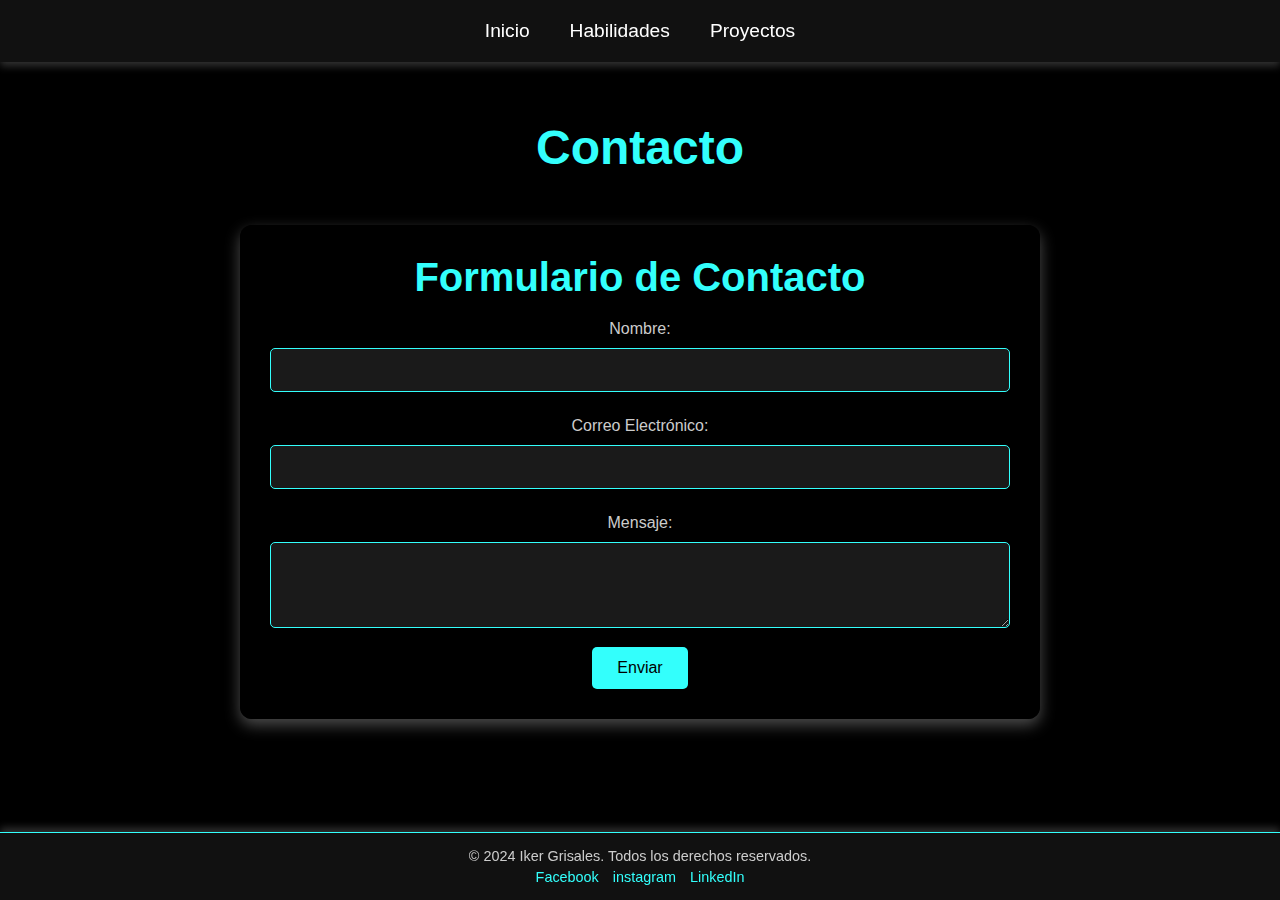
<file: contacto.html>
<!DOCTYPE html>
<html lang="es">
<head>
    <meta charset="UTF-8">
    <meta name="viewport" content="width=device-width, initial-scale=1.0">
    <title>Portafolio - Contacto</title>
    <link rel="stylesheet" href="css/style4.css"> <!-- Asegúrate de que este archivo CSS contenga el estilo de la barra de navegación -->
    <!-- Include the EmailJS SDK -->
    <script src="https://cdn.emailjs.com/dist/email.min.js"></script>
</head>
<body>
    <header>
        <nav>
            <a href="index.html">Inicio</a>
            <a href="habilidades.html">Habilidades</a>
            <a href="proyectos.html">Proyectos</a>
        </nav>
        <h1>Contacto</h1>
    </header>
    <div class="container">
        <section class="contact-section">
            <h2>Formulario de Contacto</h2>
            <form id="contactForm">
                <label for="nombre">Nombre:</label>
                <input type="text" id="nombre" name="nombre" required>

                <label for="email">Correo Electrónico:</label>
                <input type="email" id="email" name="email" required>

                <label for="mensaje">Mensaje:</label>
                <textarea id="mensaje" name="mensaje" rows="4" required></textarea>

                <button type="submit">Enviar</button>
            </form>
        </section>
    </div>
    <script>
        // Inicializa EmailJS con tu ID de usuario
        emailjs.init('user_YOUR_USER_ID'); // Reemplaza con tu ID de usuario EmailJS

        document.getElementById('contactForm').addEventListener('submit', function(event) {
            event.preventDefault(); // Prevenir el envío normal del formulario

            var nombre = document.getElementById('nombre').value.trim();
            var email = document.getElementById('email').value.trim();
            var mensaje = document.getElementById('mensaje').value.trim();

            var emailRegex = /^[^\s@]+@[^\s@]+\.[^\s@]+$/;

            if (nombre === '') {
                alert('Por favor, introduce tu nombre.');
                return;
            }

            if (!emailRegex.test(email)) {
                alert('Por favor, introduce un correo electrónico válido.');
                return;
            }

            if (mensaje === '') {
                alert('Por favor, escribe tu mensaje.');
                return;
            }

            // Enviar el correo electrónico usando EmailJS
            emailjs.send('service_uppdlo8', 'template_XXXX', { // Reemplaza 'template_XXXX' con tu ID de template
                nombre: nombre,
                email: email,
                mensaje: mensaje
            }).then(function(response) {
                alert('¡Mensaje enviado exitosamente!');
                document.getElementById('contactForm').reset(); // Reiniciar el formulario
            }, function(error) {
                console.log('Error:', error); // Mostrar detalles del error en la consola
                alert('Hubo un error al enviar el mensaje. Inténtalo de nuevo más tarde.');
            });
        });
    </script>
</body>
<footer>
    <p>&copy; 2024 Iker Grisales. Todos los derechos reservados.</p>
    <p>
        <a href="https://facebook.com/tu-perfil" target="_blank" aria-label="Facebook">Facebook</a>
        <a href="https://www.instagram.com/" target="_blank" aria-label="Twitter">instagram</a>
        <a href="https://linkedin.com/in/tu-perfil" target="_blank" aria-label="LinkedIn">LinkedIn</a>
</footer>

</html>

<!--<script>
    function validarFormulario() {
        var email = document.getElementById('email').value; // Obtiene el valor del campo de correo electrónico
        var emailRegex = /^[^\s@]+@[^\s@]+\.[^\s@]+$/; // Expresión regular para validar el formato del correo electrónico

        if (!emailRegex.test(email)) { // Comprueba si el valor del campo no coincide con el formato de correo electrónico válido
            alert('Por favor, introduce un correo electrónico válido.'); // Muestra un mensaje de alerta si el correo no es válido
            return false; // Evita que el formulario se envíe
        }
        
        return true; // Permite que el formulario se envíe si el correo es válido
    }
</script>
-->
</file>
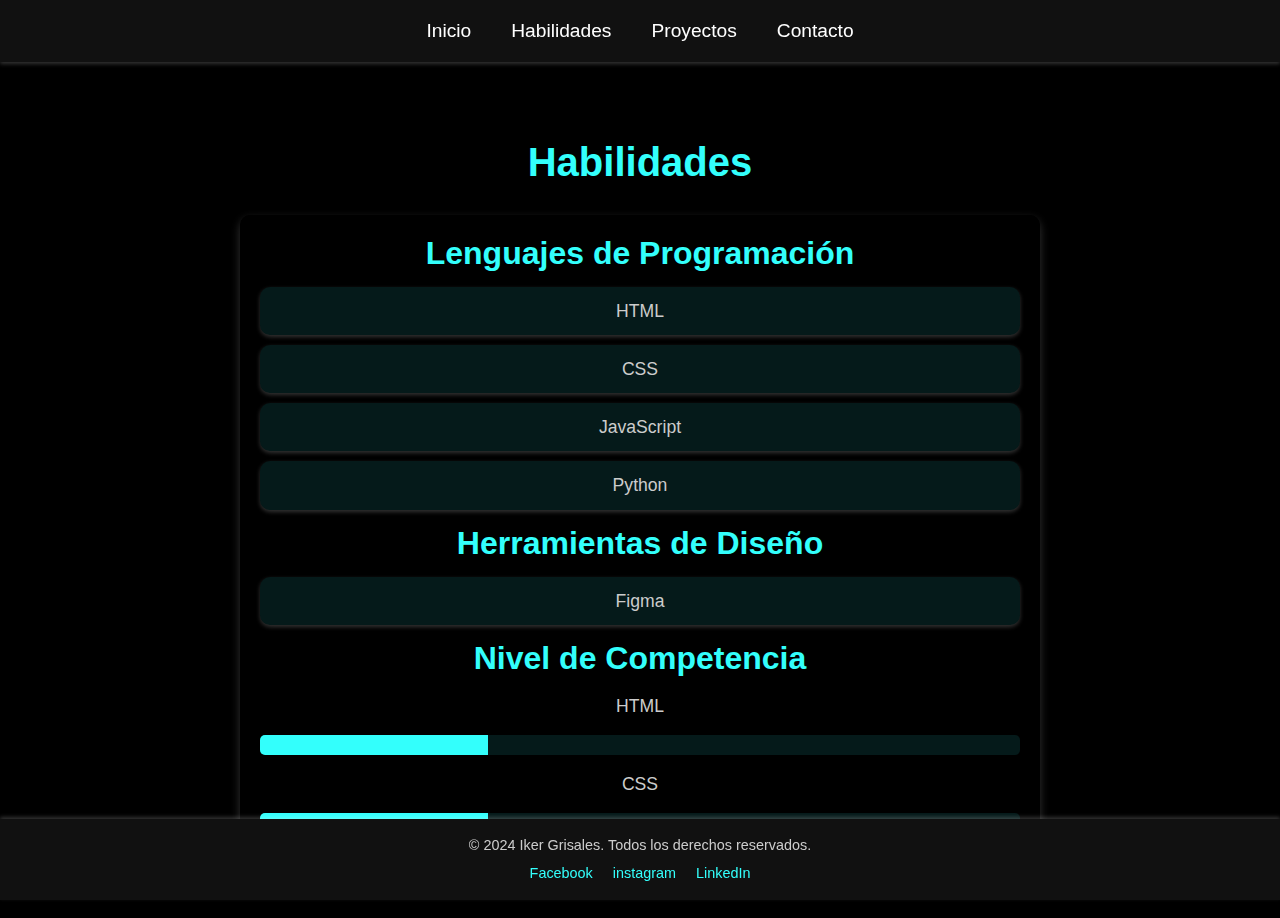
<file: habilidades.html>
<!DOCTYPE html>
<html lang="es">
<head>
    <meta charset="UTF-8">
    <meta name="viewport" content="width=device-width, initial-scale=1.0">
    <title>Portafolio - Habilidades</title>
    <link rel="stylesheet" href="css/style2.css"> <!-- Asegúrate de que este archivo CSS contenga el estilo de la barra de navegación -->
</head>
<body>
    <header>
        <nav>
            <a href="index.html">Inicio</a>
            <a href="habilidades.html">Habilidades</a>
            <a href="proyectos.html">Proyectos</a>
            <a href="contacto.html">Contacto</a>
        </nav>
        <h1>Habilidades</h1>
    </header>
    <div class="container">
        <section>
            <h2>Lenguajes de Programación</h2>
            <ul>
                <li>HTML</li>
                <li>CSS</li>
                <li>JavaScript</li>
                <li>Python</li>
            </ul>
        </section>
        <section>
            <h2>Herramientas de Diseño</h2>
            <ul>
                <li>Figma</li>
            </ul>
        </section>
        <section>
            <h2>Nivel de Competencia</h2>
            <div class="skill">
                <p>HTML</p>
                <div class="progress">
                    <div class="progress-bar" style="width: 30%;"></div>
                </div>
            </div>
            <div class="skill">
                <p>CSS</p>
                <div class="progress">
                    <div class="progress-bar" style="width: 30%;"></div>
                </div>
            </div>
        </section>
    </div>
    <footer>
        <p>&copy; 2024 Iker Grisales. Todos los derechos reservados.</p>
        <p>
            <a href="https://facebook.com/tu-perfil" target="_blank" aria-label="Facebook">Facebook</a>
            <a href="https://www.instagram.com/" target="_blank" aria-label="Twitter">instagram</a>
            <a href="https://linkedin.com/in/tu-perfil" target="_blank" aria-label="LinkedIn">LinkedIn</a>
        </p>
    </footer>
    
</body>
</html>
</file>
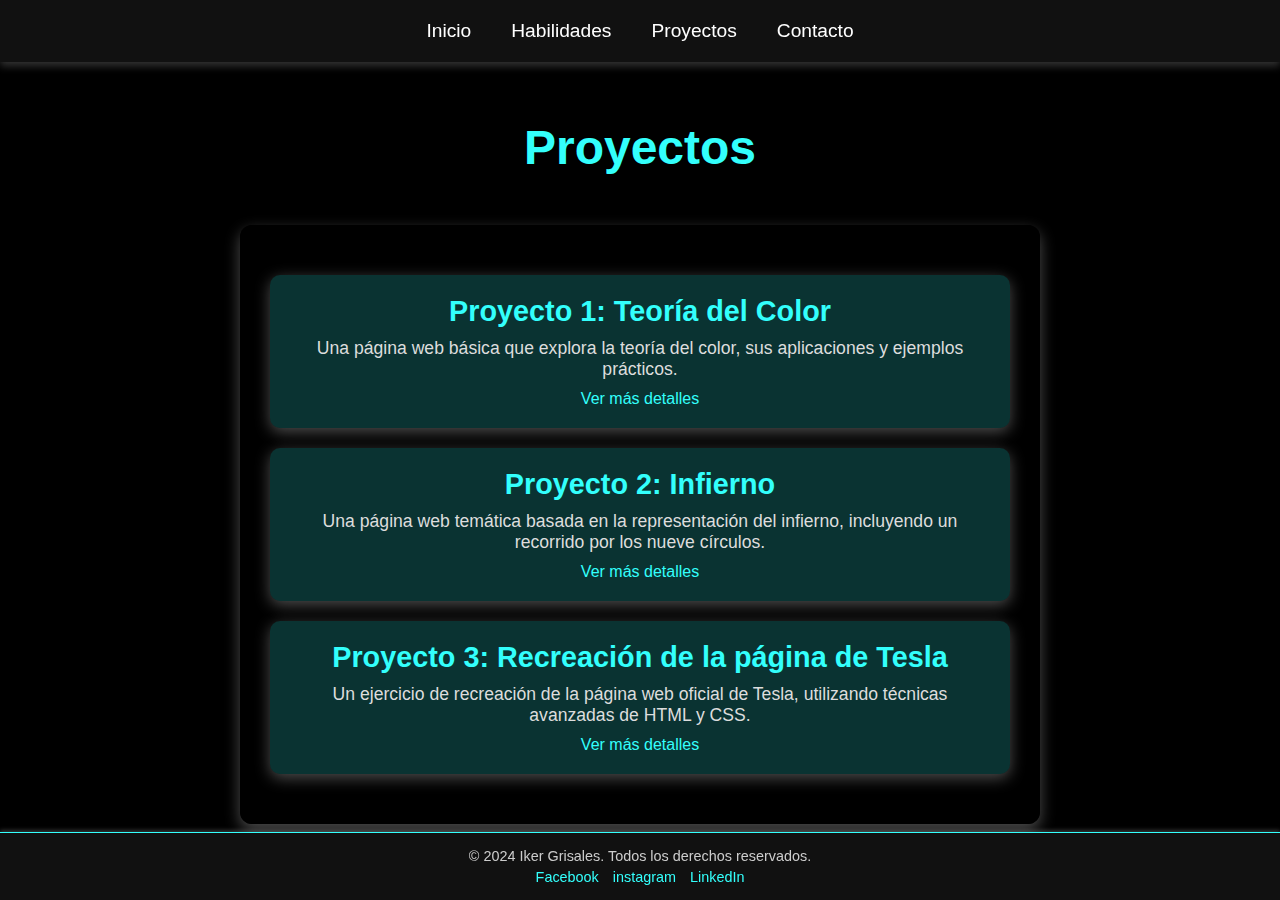
<file: proyectos.html>
<!DOCTYPE html>
<html lang="es">
<head>
    <meta charset="UTF-8">
    <meta name="viewport" content="width=device-width, initial-scale=1.0">
    <title>Portafolio - Proyectos</title>
    <link rel="stylesheet" href="css/style3.css"> <!-- Incluye el CSS externo -->
</head>
<body>
    <header>
        <nav>
            <a href="index.html">Inicio</a>
            <a href="habilidades.html">Habilidades</a>
            <a href="proyectos.html">Proyectos</a>
            <a href="contacto.html">Contacto</a>
        </nav>
        <h1>Proyectos</h1>
    </header>
    <div class="container">
        <section class="proyecto">
            <h2>Proyecto 1: Teoría del Color</h2>
            <p>Una página web básica que explora la teoría del color, sus aplicaciones y ejemplos prácticos.</p>
            <a href="#">Ver más detalles</a>
        </section>
        <section class="proyecto">
            <h2>Proyecto 2: Infierno</h2>
            <p>Una página web temática basada en la representación del infierno, incluyendo un recorrido por los nueve círculos.</p>
            <a href="#">Ver más detalles</a>
        </section>
        <section class="proyecto">
            <h2>Proyecto 3: Recreación de la página de Tesla</h2>
            <p>Un ejercicio de recreación de la página web oficial de Tesla, utilizando técnicas avanzadas de HTML y CSS.</p>
            <a href="#">Ver más detalles</a>
        </section>
    </div>
    <footer>
        <p>&copy; 2024 Iker Grisales. Todos los derechos reservados.</p>
        <p>
            <a href="https://facebook.com/tu-perfil" target="_blank" aria-label="Facebook">Facebook</a>
            <a href="https://www.instagram.com/" target="_blank" aria-label="Twitter">instagram</a>
            <a href="https://linkedin.com/in/tu-perfil" target="_blank" aria-label="LinkedIn">LinkedIn</a>
        </p>
    </footer>
</body>
</html>
</file>
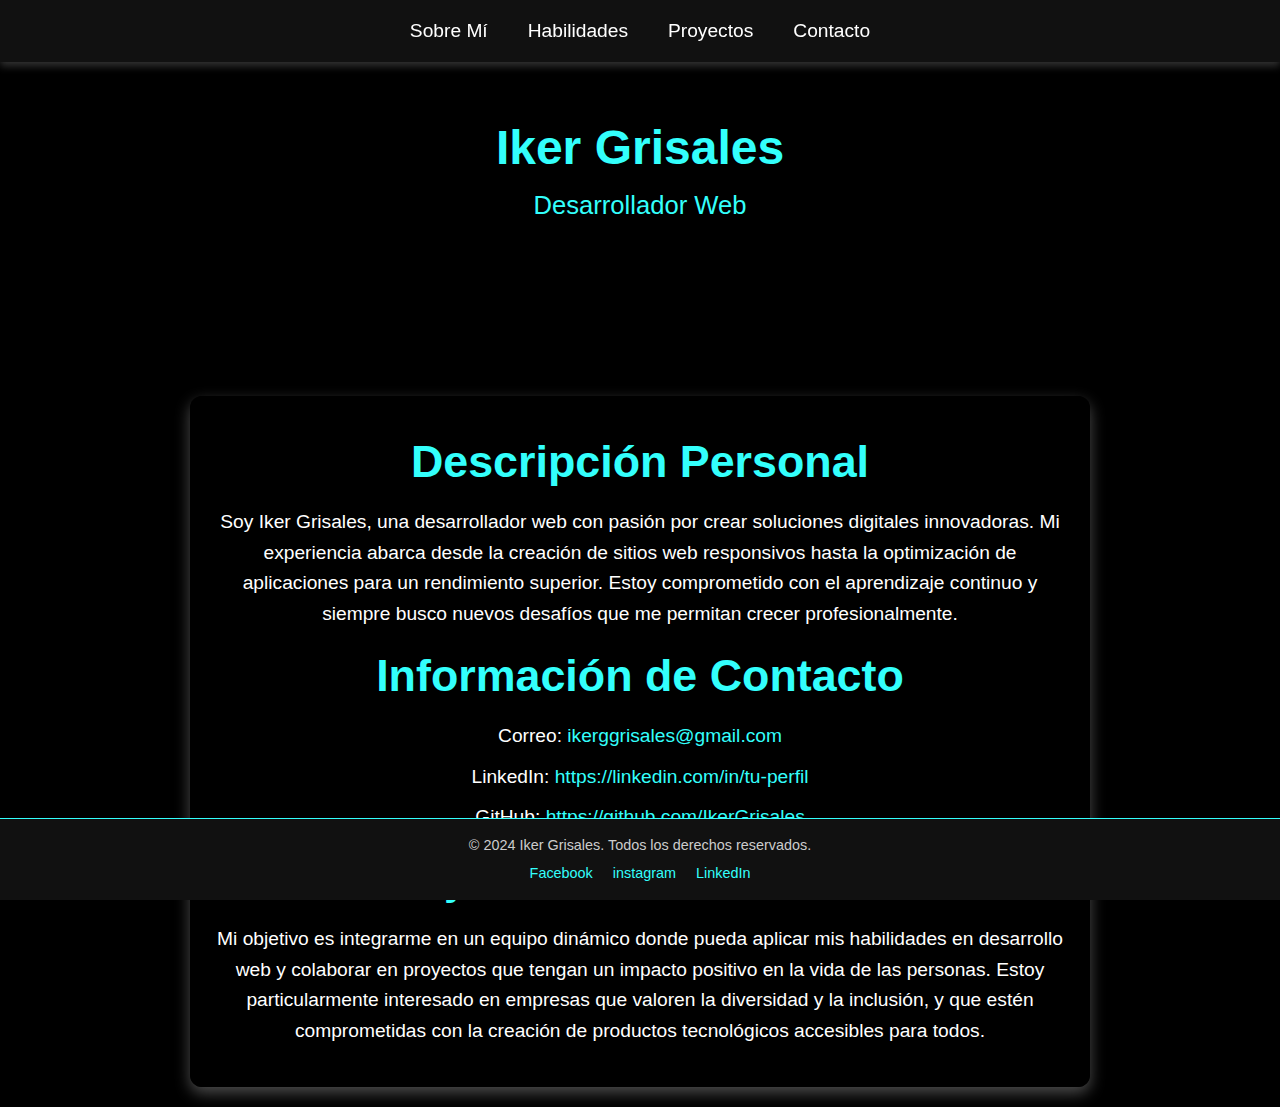
<file: sobre-mi.html>
<!DOCTYPE html>
<html lang="es">
<head>
    <meta charset="UTF-8">
    <meta name="viewport" content="width=device-width, initial-scale=1.0">
    <title>Portafolio - Sobre Mí</title>
    <link rel="stylesheet" href="css/style1.css"> <!-- Incluye el CSS externo -->
</head>
<body>
    <header>
        <h1>Iker Grisales</h1> <!-- Nombre y título profesional -->
        <p>Desarrollador Web</p> <!-- Título profesional -->
    </header>
    <nav>
        <a href="sobre-mi.html">Sobre Mí</a>
        <a href="habilidades.html">Habilidades</a>
        <a href="proyectos.html">Proyectos</a>
        <a href="contacto.html">Contacto</a>
    </nav>

    <div class="container">
        <article>
            <h2>Descripción Personal</h2>
            <p>Soy Iker Grisales, una desarrollador web con pasión por crear soluciones digitales innovadoras. Mi experiencia abarca desde la creación de sitios web responsivos hasta la optimización de aplicaciones para un rendimiento superior. Estoy comprometido con el aprendizaje continuo y siempre busco nuevos desafíos que me permitan crecer profesionalmente.</p>
        </article>

         <!--<<section>
            <h2>Experiencia Profesional</h2>
        </section>

       section>
            <h2>Educación</h2>
            <ul>
                <li><strong>Bachiller</strong> - Bernardo Arias Trujillo (2019 - 2023)</li>
                <li><strong>English Does Work 1</strong> - SENA</li>
                <li><strong>English Does Work 2</strong> - SENA</li>
                <li><strong>English Does Work 3</strong> - SENA</li>
                <li><strong>English Does Work 4</strong> - SENA</li>
                <li><strong>English Does Work 5</strong> - SENA</li>
            </ul>
        </section>-->


        <section id="contact-info">
            <h2>Información de Contacto</h2>
            <p>Correo: <a href="mailto:ikerggrisales@gmail.com">ikerggrisales@gmail.com</a></p>
            <p>LinkedIn: <a href="https://linkedin.com/in/tu-perfil">https://linkedin.com/in/tu-perfil</a></p>
            <p>GitHub: <a href="https://github.com/IkerGrisales">https://github.com/IkerGrisales</a></p>
        </section>

        <section>
            <h2>Objetivos Profesionales</h2>
            <p>Mi objetivo es integrarme en un equipo dinámico donde pueda aplicar mis habilidades en desarrollo web y colaborar en proyectos que tengan un impacto positivo en la vida de las personas. Estoy particularmente interesado en empresas que valoren la diversidad y la inclusión, y que estén comprometidas con la creación de productos tecnológicos accesibles para todos.</p>
        </section>

        <!--<section>
            <h2>Referencias</h2>
            <p>Disponible bajo solicitud. Estoy dispuesta a proporcionar referencias profesionales y académicas que validen mi experiencia y competencias en el campo del desarrollo web.</p>
        </section>-->
    </div>
    <footer>
        <p>&copy; 2024 Iker Grisales. Todos los derechos reservados.</p>
        <p>
            <a href="https://facebook.com/tu-perfil" target="_blank" aria-label="Facebook">Facebook</a>
                <a href="https://www.instagram.com/" target="_blank" aria-label="Twitter">instagram</a>
                <a href="https://linkedin.com/in/tu-perfil" target="_blank" aria-label="LinkedIn">LinkedIn</a>
        </p>
    </footer>
    
</body>
</html>
</file>
<file: css/style4.css>
/* Reset básico para asegurarse de que todos los elementos tengan márgenes y rellenos consistentes */
* {
    margin: 0;
    padding: 0;
    box-sizing: border-box; /* Hace que el padding y el borde se incluyan en el tamaño total del elemento */
}

/* Estilo de la barra de navegación */
nav {
    position: fixed;
    top: 0;
    left: 0;
    width: 100%;
    background: #111; /* Fondo oscuro para el nav */
    padding: 10px 0; /* Reducido para un diseño más compacto */
    display: flex;
    justify-content: center;
    align-items: center;
    z-index: 10;
    box-shadow: 0 4px 8px rgba(255, 255, 255, 0.2); /* Sombra suave */
    transition: background 0.3s ease; /* Suavizar el fondo */
}

nav a {
    color: white;
    text-decoration: none;
    padding: 10px 20px; /* Reducido para un diseño más compacto */
    font-size: 1.2em; /* Tamaño de fuente ajustado */
    font-weight: 500;
    position: relative;
    overflow: hidden; /* Asegura que el pseudo-elemento se recorte */
    transition: color 0.3s ease, transform 0.3s ease; /* Suavizar el cambio de color y transformación */
}

nav a:hover {
    color: #33fffc; /* Cambiar color del texto al pasar el ratón */
    transform: scale(1.05); /* Escalar ligeramente al pasar el ratón */
}

nav a::after {
    content: '';
    position: absolute;
    width: 100%;
    height: 2px; /* Línea delgada debajo del texto */
    left: 50%;
    bottom: 0;
    background: #33fffc; /* Color de la línea */
    transform: translateX(-50%) scaleX(0); /* Inicialmente oculta */
    transition: transform 0.3s ease; /* Suavizar la transformación */
    transform-origin: bottom right;
    z-index: -1; /* Asegura que esté detrás del texto */
}

nav a:hover::after {
    transform: translateX(-50%) scaleX(1); /* Mostrar línea al pasar el ratón */
    transform-origin: bottom left;
}

/* Estilos generales del cuerpo */
body {
    font-family: 'Arial', sans-serif; /* Fuente principal */
    background-color: #000; /* Fondo negro */
    color: #fff; /* Texto en blanco para contraste */
    display: flex;
    flex-direction: column; /* Organiza los elementos en una columna */
    align-items: center; /* Centra los elementos horizontalmente */
    justify-content: flex-start; /* Alinea los elementos al inicio de la columna */
    min-height: 100vh; /* Asegura que el cuerpo ocupe al menos la altura de la ventana */
    padding: 0 20px; /* Espacio interno horizontal */
    padding-top: 70px; /* Espacio para la barra de navegación fija */
}

/* Estilo del encabezado */
header {
    text-align: center; /* Centra el texto */
    margin-top: 50px; /* Espacio superior para separar del borde */
}

header h1 {
    font-size: 3em; /* Tamaño de fuente más grande para el título */
    color: #33fffc; /* Color llamativo para el título */
}

header p {
    font-size: 1.6em; /* Tamaño de fuente para el subtítulo */
    color: #ccc; /* Color más suave para el subtítulo */
    margin-top: 10px; /* Espacio superior */
}

/* Estilo del contenedor principal */
.container {
    text-align: center; /* Centra el texto dentro del contenedor */
    margin-top: 50px; /* Espacio superior para separar del encabezado y la barra de navegación */
    padding: 30px; /* Espacio interno dentro del contenedor */
    background-color: rgba(0, 0, 0, 0.8); /* Fondo negro semitransparente */
    border-radius: 12px; /* Esquinas redondeadas */
    box-shadow: 0 6px 15px rgba(255, 255, 255, 0.3); /* Sombra clara para dar profundidad */
    max-width: 800px; /* Ancho máximo */
    width: 100%;
}

/* Estilo para subtítulos (h2) */
h2 {
    font-size: 2.5em; /* Tamaño de fuente adecuado para subtítulos */
    margin-bottom: 20px; /* Espacio inferior */
    color: #33fffc; /* Color del texto de los subtítulos */
}

/* Estilo para etiquetas (label) */
label {
    display: block; /* Mostrar como bloque para mayor claridad */
    margin: 10px 0; /* Espacio arriba y abajo */
    color: #ccc; /* Color del texto */
}

/* Estilo para campos de texto y área de texto */
input[type="text"],
input[type="email"],
textarea {
    width: 100%; /* Ancho completo del campo */
    padding: 12px; /* Espacio interno en el campo */
    margin-bottom: 15px; /* Espacio inferior */
    border: 1px solid #33fffc; /* Borde color cyan */
    border-radius: 5px; /* Esquinas redondeadas */
    background-color: rgba(255, 255, 255, 0.1); /* Fondo semitransparente */
    color: #fff; /* Texto en blanco para contraste */
    font-size: 1em; /* Tamaño de fuente */
}

/* Estilo para botones */
button {
    padding: 12px 25px; /* Espacio interno en el botón */
    border: none; /* Sin borde */
    border-radius: 5px; /* Esquinas redondeadas */
    background-color: #33fffc; /* Fondo color cyan */
    color: #000; /* Texto en negro para contraste */
    font-size: 1em; /* Tamaño de fuente */
    cursor: pointer; /* Cambiar el cursor al pasar por encima */
    transition: background-color 0.3s ease; /* Suaviza el cambio de fondo */
}

/* Estilo para el botón al pasar el ratón */
button:hover {
    background-color: rgba(51, 255, 252, 0.8); /* Fondo más claro al pasar el ratón */
}

/* Estilo para enlaces */
a {
    color: #33fffc; /* Color de los enlaces */
    text-decoration: none; /* Sin subrayado por defecto */
    transition: color 0.3s ease; /* Suaviza el cambio de color */
}

/* Estilo para enlaces al pasar el ratón */
a:hover {
    text-decoration: underline; /* Subrayar el texto del enlace al pasar el ratón */
}

/* Estilo para las tarjetas de proyectos */
.proyecto {
    background-color: rgba(51, 255, 252, 0.2);
    border-radius: 10px;
    padding: 20px;
    margin: 20px 0;
    box-shadow: 0 4px 15px rgba(255, 255, 255, 0.3);
    transition: background-color 0.3s ease, box-shadow 0.3s ease;
}

.proyecto:hover {
    background-color: rgba(51, 255, 252, 0.3);
    box-shadow: 0 6px 20px rgba(255, 255, 255, 0.4);
}

.proyecto h2 {
    font-size: 1.8em;
    margin-bottom: 10px;
}

.proyecto p {
    font-size: 1.1em;
    color: #ddd;
}

.proyecto a {
    color: #33fffc;
    text-decoration: none;
    font-weight: 500;
    display: inline-block;
    margin-top: 10px;
    transition: color 0.3s ease;
}

.proyecto a:hover {
    color: #fff;
    text-decoration: underline;
}

/* Estilo para el pie de página */
footer {
    background-color: #111; /* Fondo oscuro para el pie de página */
    color: #ccc; /* Texto gris claro */
    text-align: center; /* Centra el texto */
    padding: 10px 0; /* Reducir padding en el pie de página */
    position: fixed; /* Fija el pie de página en la parte inferior */
    bottom: 0; /* Alinea el pie de página en la parte inferior de la ventana */
    left: 0;
    width: 100%; /* Ancho completo del pie de página */
    border-top: 1px solid #33fffc; /* Borde superior cian para separar del contenido */
    box-shadow: 0 -4px 8px rgba(255, 255, 255, 0.2); /* Sombra suave */
}

footer a {
    color: #33fffc; /* Color cian para los enlaces del pie de página */
    text-decoration: none; /* Sin subrayado en los enlaces */
    margin: 0 5px; /* Espacio horizontal entre enlaces reducido */
}

footer a:hover {
    text-decoration: underline; /* Subrayado al pasar el ratón */
}

footer p {
    font-size: 0.9em; /* Tamaño de fuente para el texto del pie de página reducido */
    margin: 5px 0; /* Espacio vertical entre líneas */
}
</file>
<file: css/style2.css>
/* Reset básico para asegurar consistencia en márgenes y rellenos */
* {
    margin: 0;
    padding: 0;
    box-sizing: border-box;
}

/* Estilo de la barra de navegación */
nav {
    position: fixed; /* Fija la barra de navegación en la parte superior */
    top: 0;
    left: 0;
    width: 100%; /* Ancho completo de la página */
    background: #111; /* Fondo oscuro para la barra de navegación */
    padding: 10px 0; /* Espaciado vertical reducido */
    display: flex;
    justify-content: center; /* Centra los enlaces horizontalmente */
    align-items: center;
    z-index: 10; /* Asegura que la barra esté sobre otros elementos */
    box-shadow: 0 2px 4px rgba(255, 255, 255, 0.2); /* Sombra más suave */
    transition: background 0.3s ease; /* Suaviza el cambio del color de fondo */
}

nav a {
    color: white; /* Color de texto blanco para los enlaces */
    text-decoration: none; /* Sin subrayado en los enlaces */
    padding: 10px 20px; /* Espaciado alrededor del texto del enlace reducido */
    font-size: 1.2em; /* Tamaño de fuente más pequeño para los enlaces */
    font-weight: 500; /* Peso de fuente medio */
    position: relative; /* Posiciona los pseudo-elementos correctamente */
    overflow: hidden; /* Asegura que el pseudo-elemento se recorte si es necesario */
    transition: color 0.3s ease, transform 0.3s ease; /* Suaviza el cambio de color y escala */
}

nav a:hover {
    color: #33fffc; /* Cambia el color del texto al pasar el ratón */
    transform: scale(1.05); /* Escala el enlace ligeramente al pasar el ratón */
}

nav a::after {
    content: ''; /* Pseudo-elemento para el efecto visual */
    position: absolute;
    width: 100%; /* Ancho completo del enlace */
    height: 2px; /* Línea delgada debajo del texto */
    left: 50%;
    bottom: 0;
    background: #33fffc; /* Color de la línea */
    transform: translateX(-50%) scaleX(0); /* Inicialmente oculta */
    transition: transform 0.3s ease; /* Suaviza la transformación de la línea */
    transform-origin: bottom right; /* Origen de la transformación */
    z-index: -1; /* Asegura que esté detrás del texto */
}

nav a:hover::after {
    transform: translateX(-50%) scaleX(1); /* Muestra la línea al pasar el ratón */
    transform-origin: bottom left; /* Cambia el origen de la transformación */
}

/* Estilos generales del cuerpo */
body {
    font-family: 'Arial', sans-serif;
    background-color: black; /* Fondo negro para toda la página */
    color: white; /* Texto blanco para contraste */
    display: flex;
    flex-direction: column;
    align-items: center;
    justify-content: flex-start;
    min-height: 100vh; /* Asegura que el contenido cubra toda la altura de la ventana */
    padding: 20px;
    padding-top: 60px; /* Espacio para la barra de navegación fija */
    padding-bottom: 50px; /* Espacio para el pie de página fijo */
}

/* Estilo del header */
header {
    text-align: center;
    margin-top: 80px; /* Espacio superior para separar del contenido superior */
}

header h1 {
    font-size: 2.5em; /* Tamaño más pequeño para el título */
    color: #33fffc; /* Color cian para el título */
    margin-bottom: 10px; /* Espacio inferior para separar del texto del párrafo */
}

/* Estilo del contenedor principal */
.container {
    text-align: center; /* Centra el texto dentro del contenedor */
    margin-top: 20px; /* Espacio superior para separar del header */
    padding: 20px;
    background-color: rgba(0, 0, 0, 0.8); /* Fondo negro con opacidad */
    border-radius: 10px; /* Bordes redondeados */
    box-shadow: 0 4px 10px rgba(255, 255, 255, 0.2); /* Sombra más suave */
    max-width: 800px; /* Ancho máximo del contenedor */
    width: 100%; /* Ancho completo del contenedor */
}

/* Estilo de los títulos de sección */
h2 {
    font-size: 2em; /* Tamaño más pequeño para los subtítulos de las secciones */
    margin-bottom: 15px; /* Espacio inferior para separar del contenido siguiente */
    color: #33fffc; /* Color cian para los subtítulos */
}

/* Estilo de los párrafos y listas */
p, ul {
    font-size: 1.1em; /* Tamaño de fuente para párrafos y listas */
    line-height: 1.6; /* Altura de línea para mejor legibilidad */
    margin-bottom: 15px; /* Espacio inferior para separar del contenido siguiente */
    color: #ccc; /* Color gris claro para el texto */
}

ul {
    list-style-type: none; /* Quita los puntos de lista */
    padding: 0; /* Elimina el espaciado interno de la lista */
}

ul li {
    background-color: rgba(51, 255, 252, 0.1); /* Fondo de los elementos de lista con opacidad */
    margin: 10px 0; /* Espacio superior e inferior */
    padding: 10px; /* Espaciado interno reducido */
    border-radius: 10px; /* Esquinas más redondeadas */
    box-shadow: 0 2px 4px rgba(255, 255, 255, 0.2); /* Sombra más suave */
}

/* Estilo de los enlaces */
a {
    color: #33fffc; /* Color cian para los enlaces */
    text-decoration: none; /* Sin subrayado en los enlaces */
}

a:hover {
    text-decoration: underline; /* Subrayado al pasar el ratón */
}

/* Estilo para la barra de progreso */
.progress {
    background-color: rgba(51, 255, 252, 0.1); /* Fondo de la barra de progreso con opacidad */
    border-radius: 5px; /* Bordes redondeados */
    overflow: hidden; /* Oculta el contenido que se desborda */
    height: 20px; /* Menor altura para una mejor visibilidad */
    margin: 15px 0; /* Espacio superior e inferior */
}

.progress-bar {
    background-color: #33fffc; /* Color cian para la barra de progreso */
    height: 100%; /* Altura completa de la barra de progreso */
    width: 0; /* Ancho inicial, ajustable por JavaScript */
    transition: width 0.7s ease; /* Suaviza el cambio de ancho */
}

/* Estilo del pie de página */
footer {
    position: fixed; /* Fija el pie de página en la parte inferior */
    bottom: 0;
    left: 0;
    width: 100%; /* Ancho completo de la página */
    background: #111; /* Fondo oscuro para el pie de página */
    color: white; /* Texto blanco */
    padding: 10px 0; /* Espaciado vertical reducido */
    text-align: center; /* Centra el texto en el pie de página */
    box-shadow: 0 -2px 4px rgba(255, 255, 255, 0.2); /* Sombra más suave */
    z-index: 10; /* Asegura que el pie de página esté sobre otros elementos */
}

footer a {
    color: #33fffc; /* Color cian para los enlaces del pie de página */
    text-decoration: none; /* Sin subrayado en los enlaces */
    margin: 0 8px; /* Espacio horizontal entre enlaces reducido */
}

footer a:hover {
    text-decoration: underline; /* Subrayado al pasar el ratón */
}

footer p {
    font-size: 0.9em; /* Tamaño de fuente más pequeño para el texto del pie de página */
    margin: 5px 0; /* Espacio vertical entre líneas */
}
</file>
<file: css/style3.css>
/* Reset básico para asegurarse de que todos los elementos tengan márgenes y rellenos consistentes */
* {
    margin: 0;
    padding: 0;
    box-sizing: border-box; /* Hace que el padding y el borde se incluyan en el tamaño total del elemento */
}

/* Estilo de la barra de navegación */
nav {
    position: fixed;
    top: 0;
    left: 0;
    width: 100%;
    background: #111; /* Fondo oscuro para el nav */
    padding: 10px 0; /* Reducido para un diseño más compacto */
    display: flex;
    justify-content: center;
    align-items: center;
    z-index: 10;
    box-shadow: 0 4px 8px rgba(255, 255, 255, 0.2); /* Sombra suave */
    transition: background 0.3s ease; /* Suavizar el fondo */
}

nav a {
    color: white;
    text-decoration: none;
    padding: 10px 20px; /* Reducido para un diseño más compacto */
    font-size: 1.2em; /* Tamaño de fuente ajustado */
    font-weight: 500;
    position: relative;
    overflow: hidden; /* Asegura que el pseudo-elemento se recorte */
    transition: color 0.3s ease, transform 0.3s ease; /* Suavizar el cambio de color y transformación */
}

nav a:hover {
    color: #33fffc; /* Cambiar color del texto al pasar el ratón */
    transform: scale(1.05); /* Escalar ligeramente al pasar el ratón */
}

nav a::after {
    content: '';
    position: absolute;
    width: 100%;
    height: 2px; /* Línea delgada debajo del texto */
    left: 50%;
    bottom: 0;
    background: #33fffc; /* Color de la línea */
    transform: translateX(-50%) scaleX(0); /* Inicialmente oculta */
    transition: transform 0.3s ease; /* Suavizar la transformación */
    transform-origin: bottom right;
    z-index: -1; /* Asegura que esté detrás del texto */
}

nav a:hover::after {
    transform: translateX(-50%) scaleX(1); /* Mostrar línea al pasar el ratón */
    transform-origin: bottom left;
}

/* Estilos generales del cuerpo */
body {
    font-family: 'Arial', sans-serif; /* Fuente principal */
    background-color: #000; /* Fondo negro */
    color: #fff; /* Texto en blanco para contraste */
    display: flex;
    flex-direction: column; /* Organiza los elementos en una columna */
    align-items: center; /* Centra los elementos horizontalmente */
    justify-content: flex-start; /* Alinea los elementos al inicio de la columna */
    min-height: 100vh; /* Asegura que el cuerpo ocupe al menos la altura de la ventana */
    padding: 0 20px; /* Espacio interno horizontal */
    padding-top: 70px; /* Espacio para la barra de navegación fija */
}

/* Estilo del encabezado */
header {
    text-align: center; /* Centra el texto */
    margin-top: 50px; /* Espacio superior para separar del borde */
}

header h1 {
    font-size: 3em; /* Tamaño de fuente más grande para el título */
    color: #33fffc; /* Color llamativo para el título */
}

header p {
    font-size: 1.6em; /* Tamaño de fuente para el subtítulo */
    color: #ccc; /* Color más suave para el subtítulo */
    margin-top: 10px; /* Espacio superior */
}

/* Estilo del contenedor principal */
.container {
    text-align: center; /* Centra el texto dentro del contenedor */
    margin-top: 50px; /* Espacio superior para separar del encabezado y la barra de navegación */
    padding: 30px; /* Espacio interno dentro del contenedor */
    background-color: rgba(0, 0, 0, 0.8); /* Fondo negro semitransparente */
    border-radius: 12px; /* Esquinas redondeadas */
    box-shadow: 0 6px 15px rgba(255, 255, 255, 0.3); /* Sombra clara para dar profundidad */
    max-width: 800px; /* Ancho máximo */
    width: 100%;
}

/* Estilo para subtítulos (h2) */
h2 {
    font-size: 2.5em; /* Tamaño de fuente adecuado para subtítulos */
    margin-bottom: 20px; /* Espacio inferior */
    color: #33fffc; /* Color del texto de los subtítulos */
}

/* Estilo para etiquetas (label) */
label {
    display: block; /* Mostrar como bloque para mayor claridad */
    margin: 10px 0; /* Espacio arriba y abajo */
    color: #ccc; /* Color del texto */
}

/* Estilo para campos de texto y área de texto */
input[type="text"],
input[type="email"],
textarea {
    width: 100%; /* Ancho completo del campo */
    padding: 12px; /* Espacio interno en el campo */
    margin-bottom: 15px; /* Espacio inferior */
    border: 1px solid #33fffc; /* Borde color cyan */
    border-radius: 5px; /* Esquinas redondeadas */
    background-color: rgba(255, 255, 255, 0.1); /* Fondo semitransparente */
    color: #fff; /* Texto en blanco para contraste */
    font-size: 1em; /* Tamaño de fuente */
}

/* Estilo para botones */
button {
    padding: 12px 25px; /* Espacio interno en el botón */
    border: none; /* Sin borde */
    border-radius: 5px; /* Esquinas redondeadas */
    background-color: #33fffc; /* Fondo color cyan */
    color: #000; /* Texto en negro para contraste */
    font-size: 1em; /* Tamaño de fuente */
    cursor: pointer; /* Cambiar el cursor al pasar por encima */
    transition: background-color 0.3s ease; /* Suaviza el cambio de fondo */
}

/* Estilo para el botón al pasar el ratón */
button:hover {
    background-color: rgba(51, 255, 252, 0.8); /* Fondo más claro al pasar el ratón */
}

/* Estilo para enlaces */
a {
    color: #33fffc; /* Color de los enlaces */
    text-decoration: none; /* Sin subrayado por defecto */
    transition: color 0.3s ease; /* Suaviza el cambio de color */
}

/* Estilo para enlaces al pasar el ratón */
a:hover {
    text-decoration: underline; /* Subrayar el texto del enlace al pasar el ratón */
}

/* Estilo para las tarjetas de proyectos */
.proyecto {
    background-color: rgba(51, 255, 252, 0.2);
    border-radius: 10px;
    padding: 20px;
    margin: 20px 0;
    box-shadow: 0 4px 15px rgba(255, 255, 255, 0.3);
    transition: background-color 0.3s ease, box-shadow 0.3s ease;
}

.proyecto:hover {
    background-color: rgba(51, 255, 252, 0.3);
    box-shadow: 0 6px 20px rgba(255, 255, 255, 0.4);
}

.proyecto h2 {
    font-size: 1.8em;
    margin-bottom: 10px;
}

.proyecto p {
    font-size: 1.1em;
    color: #ddd;
}

.proyecto a {
    color: #33fffc;
    text-decoration: none;
    font-weight: 500;
    display: inline-block;
    margin-top: 10px;
    transition: color 0.3s ease;
}

.proyecto a:hover {
    color: #fff;
    text-decoration: underline;
}

/* Estilo para el pie de página */
footer {
    background-color: #111; /* Fondo oscuro para el pie de página */
    color: #ccc; /* Texto gris claro */
    text-align: center; /* Centra el texto */
    padding: 20px 0; /* Espacio interno del pie de página */
    position: fixed; /* Fija el pie de página en la parte inferior */
    bottom: 0; /* Alinea el pie de página en la parte inferior de la ventana */
    left: 0;
    width: 100%; /* Ancho completo del pie de página */
    border-top: 1px solid #33fffc; /* Borde superior cian para separar del contenido */
    box-shadow: 0 -4px 8px rgba(255, 255, 255, 0.2); /* Sombra suave */
}

footer {
    background-color: #111; /* Fondo oscuro para el pie de página */
    color: #ccc; /* Texto gris claro */
    text-align: center; /* Centra el texto */
    padding: 10px 0; /* Espaciado vertical reducido */
    position: fixed; /* Fija el pie de página en la parte inferior */
    bottom: 0; /* Alinea el pie de página en la parte inferior de la ventana */
    left: 0;
    width: 100%; /* Ancho completo del pie de página */
    border-top: 1px solid #33fffc; /* Borde superior cian para separar del contenido */
    box-shadow: 0 -2px 4px rgba(255, 255, 255, 0.2); /* Sombra suave para el pie de página */
}

footer a {
    color: #33fffc; /* Color cian para los enlaces del pie de página */
    text-decoration: none; /* Sin subrayado en los enlaces */
    margin: 0 5px; /* Espacio horizontal reducido entre enlaces */
}

footer a:hover {
    text-decoration: underline; /* Subrayado al pasar el ratón */
}

footer p {
    font-size: 0.9em; /* Tamaño de fuente reducido para el texto del pie de página */
    margin: 5px 0; /* Espacio vertical entre líneas */
}
</file>
<file: css/style1.css>
/* Reset básico para asegurarse de que todos los elementos tengan márgenes y rellenos consistentes */
* {
    margin: 0;
    padding: 0;
    box-sizing: border-box; /* Hace que el padding y el borde se incluyan en el tamaño total del elemento */
}

/* Estilos generales del cuerpo */
body {
    font-family: 'Arial', sans-serif; /* Fuente principal */
    background-color: #000; /* Fondo negro */
    color: #fff; /* Texto en blanco para contraste */
    display: flex;
    flex-direction: column; /* Organiza los elementos en una columna */
    align-items: center; /* Centra los elementos horizontalmente */
    justify-content: flex-start; /* Alinea los elementos al inicio de la columna */
    min-height: 100vh; /* Asegura que el cuerpo ocupe al menos la altura de la ventana */
    padding: 20px;
}

/* Estilo del encabezado */
header {
    text-align: center; /* Centra el texto */
    margin-top: 100px; /* Espacio superior para separar del borde */
}

header h1 {
    font-size: 3em; /* Tamaño de fuente más grande para el título */
    color: #33fffc; /* Color llamativo para el título */
}

header p {
    font-size: 1.6em; /* Tamaño de fuente para el subtítulo */
    color: #33fffc; /* Color del subtítulo */
    margin-top: 10px; /* Espacio superior */
}

/* Estilo de la barra de navegación */
nav {
    position: fixed;
    top: 0;
    left: 0;
    width: 100%;
    background: #111; /* Fondo oscuro para el nav */
    padding: 10px 0; /* Reducido para un diseño más compacto */
    display: flex;
    justify-content: center;
    align-items: center;
    z-index: 10;
    box-shadow: 0 4px 8px rgba(255, 255, 255, 0.2); /* Sombra suave */
    transition: background 0.3s ease; /* Suavizar el fondo */
}

nav a {
    color: white;
    text-decoration: none;
    padding: 10px 20px; /* Reducido para un diseño más compacto */
    font-size: 1.2em; /* Tamaño de fuente ajustado */
    font-weight: 500;
    position: relative;
    overflow: hidden; /* Asegura que el pseudo-elemento se recorte */
    transition: color 0.3s ease, transform 0.3s ease; /* Suavizar el cambio de color y transformación */
}

nav a:hover {
    color: #33fffc; /* Cambiar color del texto al pasar el ratón */
    transform: scale(1.05); /* Escalar ligeramente al pasar el ratón */
}

nav a::after {
    content: '';
    position: absolute;
    width: 100%;
    height: 2px; /* Línea delgada debajo del texto */
    left: 50%;
    bottom: 0;
    background: #33fffc; /* Color de la línea */
    transform: translateX(-50%) scaleX(0); /* Inicialmente oculta */
    transition: transform 0.3s ease; /* Suavizar la transformación */
    transform-origin: bottom right;
    z-index: -1; /* Asegura que esté detrás del texto */
}

nav a:hover::after {
    transform: translateX(-50%) scaleX(1); /* Mostrar línea al pasar el ratón */
    transform-origin: bottom left;
}

/* Estilo del contenedor principal de la sección "Sobre Mí" */
.container {
    text-align: center; /* Centra el texto dentro del contenedor */
    margin-top: 150px; /* Espacio superior para separar del encabezado y la barra de navegación */
    padding: 20px; /* Ajustado para un diseño más compacto */
    background-color: rgba(0, 0, 0, 0.8); /* Fondo negro semitransparente */
    border-radius: 12px; /* Esquinas redondeadas */
    box-shadow: 0 6px 15px rgba(255, 255, 255, 0.3); /* Sombra clara para dar profundidad */
    max-width: 900px; /* Ancho máximo */
    width: 100%;
}

/* Estilo para los subtítulos (h2) */
h2 {
    font-size: 2.8em; /* Tamaño de fuente más grande para subtítulos */
    margin: 20px 0; /* Espacio arriba y abajo de los subtítulos */
    color: #33fffc; /* Color del texto de los subtítulos */
}

/* Estilo para los párrafos (p) */
p {
    font-size: 1.2em; /* Tamaño de fuente más legible */
    line-height: 1.6; /* Espacio entre líneas para mejorar la legibilidad */
    margin-bottom: 20px; /* Espacio inferior entre párrafos */
}

/* Estilo para listas sin viñetas */
ul {
    list-style-type: none; /* Elimina las viñetas de la lista */
    padding: 0; /* Sin relleno para la lista */
}

/* Estilo para elementos de la lista (li) */
ul li {
    background-color: rgba(51, 255, 252, 0.1); /* Fondo semitransparente para los elementos de la lista */
    margin: 15px 0; /* Espacio entre elementos de la lista */
    padding: 15px; /* Espacio interno en cada elemento */
    border-radius: 8px; /* Esquinas redondeadas para suavizar el diseño */
    color: #fff; /* Color del texto en la lista para asegurar legibilidad */
}

/* Estilo para la sección de información de contacto */
#contact-info p {
    margin: 10px 0; /* Espacio entre líneas de contacto */
}

/* Estilo para enlaces en la sección de información de contacto */
#contact-info a {
    color: #33fffc; /* Color del texto de los enlaces */
    text-decoration: none; /* Sin subrayado en enlaces por defecto */
    transition: color 0.3s ease; /* Suaviza el cambio de color */
}

/* Efecto de subrayado para enlaces al pasar el ratón */
#contact-info a:hover {
    text-decoration: underline; /* Subrayar el texto del enlace al pasar el ratón */
}

/* Estilo del pie de página */
footer {
    background-color: #111; /* Fondo oscuro para el pie de página */
    color: #ccc; /* Texto gris claro */
    text-align: center; /* Centra el texto */
    padding: 10px 0; /* Espaciado vertical reducido */
    position: fixed; /* Fija el pie de página en la parte inferior */
    bottom: 0; /* Alinea el pie de página en la parte inferior de la ventana */
    left: 0;
    width: 100%; /* Ancho completo del pie de página */
    border-top: 1px solid #33fffc; /* Borde superior cian para separar del contenido */
}

footer a {
    color: #33fffc; /* Color cian para los enlaces del pie de página */
    text-decoration: none; /* Sin subrayado en los enlaces */
    margin: 0 8px; /* Espacio horizontal entre enlaces reducido */
}

footer a:hover {
    text-decoration: underline; /* Subrayado al pasar el ratón */
}

footer p {
    font-size: 0.9em; /* Tamaño de fuente para el texto del pie de página reducido */
    margin: 5px 0; /* Espacio vertical entre líneas */
}

/* Media Queries para dispositivos móviles */
@media (max-width: 768px) {
    header h1 {
        font-size: 2.5em; /* Reducir tamaño del título en dispositivos móviles */
    }

    header p {
        font-size: 1.4em; /* Reducir tamaño del subtítulo en dispositivos móviles */
    }

    nav a {
        font-size: 1.2em; /* Ajustar tamaño de los enlaces en la barra de navegación */
        padding: 10px; /* Reducir padding para mejor ajuste */
    }

    .container {
        padding: 15px; /* Reducir padding en contenedor */
        margin-top: 120px; /* Ajustar margen superior */
    }

    h2 {
        font-size: 2.4em; /* Reducir tamaño de los subtítulos en dispositivos móviles */
        margin: 15px 0; /* Ajustar margen */
    }

    p {
        font-size: 1.1em; /* Ajustar tamaño del texto en párrafos */
    }

    footer {
        padding: 15px 0; /* Reducir padding en el pie de página */
    }

    footer a {
        margin: 0 5px; /* Reducir espacio entre enlaces en el pie de página */
    }
}
</file>
